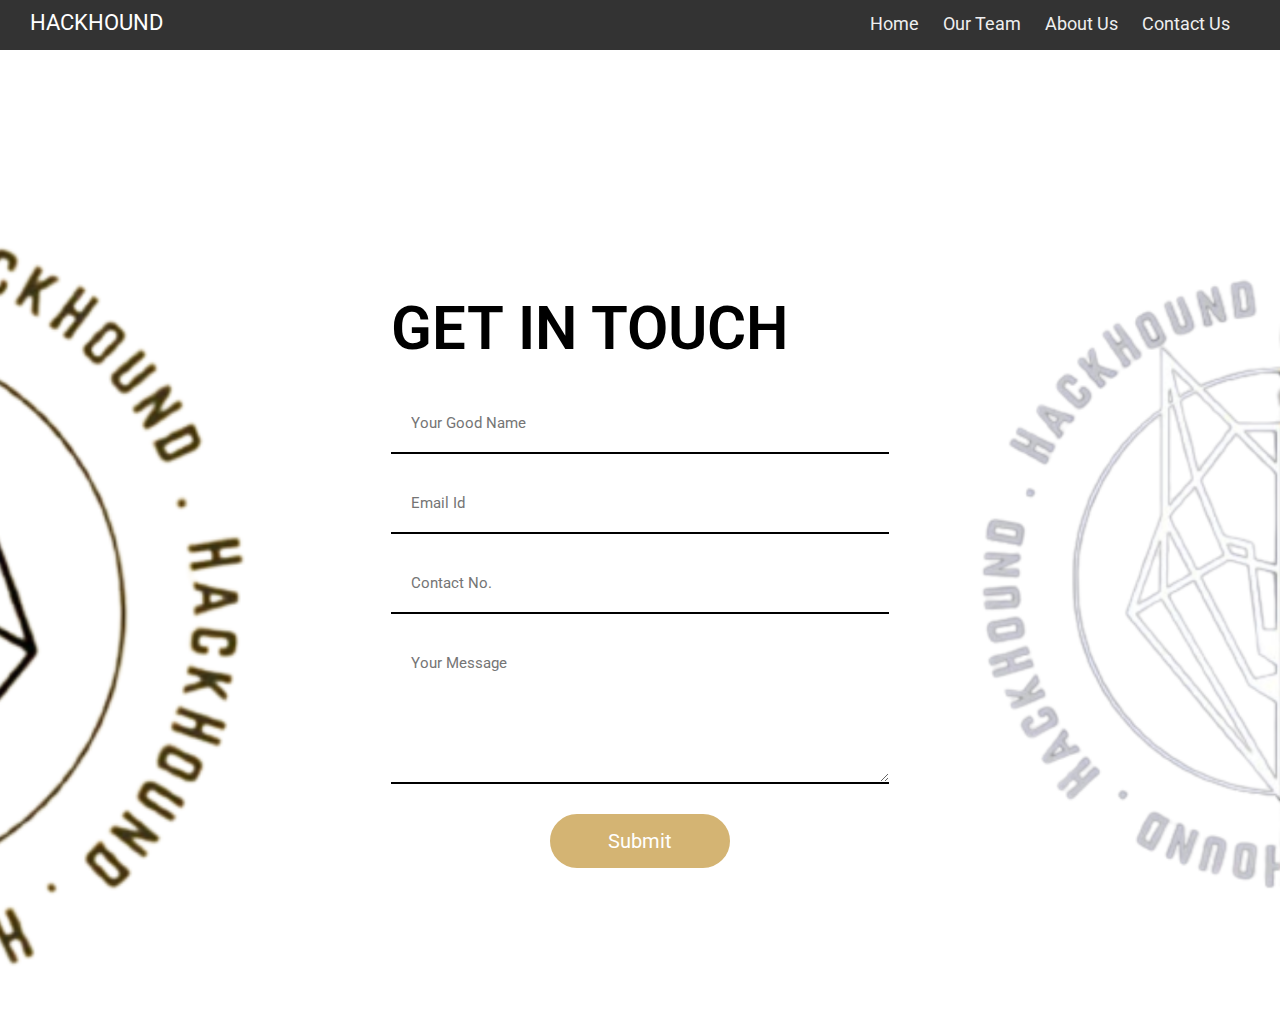
<file: Contact-Us-Page/index.html>
<!DOCTYPE html>
<html lang="en">
<head>
    <meta charset="UTF-8">
    <meta http-equiv="X-UA-Compatible" content="IE=edge">
    <meta name="viewport" content="width=device-width, initial-scale=1.0">
    <title>Contact Us | HackHound</title>
    <link rel="stylesheet" href="style.css">
    <link rel="icon" type="image/x-icon" href="logo.jpeg">
</head>
<body>
    <div class="nav">
        <input type="checkbox" id="nav-check">
        <div class="nav-header">
          <div class="nav-title">
            HACKHOUND
          </div>
        </div>
        <div class="nav-btn">
          <label for="nav-check">
            <span></span>
            <span></span>
            <span></span>
          </label>
        </div>
        
        <div class="nav-links">
          <a href="" target="_blank">Home</a>
          <a href="" target="_blank">Our Team</a>
          <a href="" target="_blank">About Us</a>
          <a href="" target="_blank">Contact Us</a>
        </div>
      </div>

    <!-- <div class="front-image">
        <div class="centered-texts">
            <span class="large-text">Contact Us</span>
            <span class="small-text">"Communication leads to community, that is, to understanding, intimacy, and mutual valuing." </span>
            <div style="margin-top: 20px;">
                <a href="" style="color: white;">Contact Us</a> / <a href="" style="color: white;">Home</a></span>
            </div>
          </div>
    </div> -->


    <div class="container">
        <form onsubmit="sendEmail(); reset(); return false;">
            <span class="form-heading">GET IN TOUCH</span>
            <input type="text" id="name" placeholder="Your Good Name" required>
            <input type="email" id="email" placeholder="Email Id" required>
            <input type="text" id="Phone" placeholder="Contact No." required>
            <textarea id="message" rows="6" style="font-family: 'Roboto', sans-serif;" placeholder="Your Message"></textarea>
            <button type="submit">Submit</button>
        </form>
    </div>

    <script src="https://smtpjs.com/v3/smtp.js"></script>
    <script src="./script.js"></script>
</body>
</html>
</file>
<file: Contact-Us-Page/style.css>
@import url('https://fonts.googleapis.com/css2?family=Roboto&display=swap');
*::before,
*::after {
    box-sizing: border-box;
    line-height: 1.5em;
}

html {
    overflow: scroll;
    overflow-x: hidden;
    scroll-behavior: smooth;
}

::-webkit-scrollbar{
    width: 6px;  /* remove scrollbar space */
    background: transparent;  /* optional: just make scrollbar invisible */
}

/* optional: show position indicator in black */
::-webkit-scrollbar-thumb {
    background: #2d1258;
}

*::selection {
    background-color: #2d1258;
    color: white;
}


* {
  font-family: 'Roboto', sans-serif;
  margin: 0px;
  padding: 0px;
  box-sizing: border-box;
  scroll-behavior: smooth;
}

.nav {
    height: 50px;
    width: 100%;
    background-color: #333;
    position: relative;
  }
  
  .nav > .nav-header {
    display: inline;
  }
  
  .nav > .nav-header > .nav-title {
    display: inline-block;
    font-size: 22px;
    color: #fff;
    padding: 10px 10px 10px 30px;
  }
  
  .nav > .nav-btn {
    display: none;
  }
  
  .nav > .nav-links {
    display: inline;
    float: right;
    margin-right: 40px;
    font-size: 18px;
  }
  
  .nav > .nav-links > a {
    display: inline-block;
    padding: 13px 10px 13px 10px;
    text-decoration: none;
    color: #efefef;
  }
  
  .nav > .nav-links > a:hover {
    border-bottom: 3.5px solid #ffffff;
    transition: .2s;
  }
  
  .nav > #nav-check {
    display: none;
  }
  
  @media (max-width:600px) {
    .nav > .nav-btn {
      display: inline-block;
      position: absolute;
      right: 0px;
      top: 0px;
    }
    .nav > .nav-btn > label {
      display: inline-block;
      width: 50px;
      height: 50px;
      padding: 13px;
    }
    .nav > .nav-btn > label:hover,.nav  #nav-check:checked ~ .nav-btn > label {
      background-color: rgba(0, 0, 0, 0.3);
    }
    .nav > .nav-btn > label > span {
      display: block;
      width: 25px;
      height: 10px;
      border-top: 2px solid #eee;
    }
    .nav > .nav-links {
      position: absolute;
      display: block;
      width: 100%;
      background-color: #333;
      height: 0px;
      transition: all 0.3s ease-in;
      overflow-y: hidden;
      top: 50px;
      left: 0px;
    }
    .nav > .nav-links > a {
      display: block;
      width: 100%;
    }
    .nav > #nav-check:not(:checked) ~ .nav-links {
      height: 0px;
    }
    .nav > #nav-check:checked ~ .nav-links {
      height: calc(100vh - 50px);
      overflow-y: auto;
    }
  }

.front-image{
    background-image: linear-gradient(rgba(0, 0, 0, 0.527),rgba(0, 0, 0, 0.5)) , url(front-image.jpg);
    height: 100vh;
    width: 100%;
    /* Image is centered vertically and horizontally at all times */
    background-position: center center;
    background-attachment: fixed;
    /* Image doesn't repeat */
    background-repeat: no-repeat;
    background-size: cover;
    opacity: 0.9;
    z-index: -1;
}
  
  /* For mobile devices */
  @media only screen and (max-width: 767px) {
    .front-image{
      /* The file size of this background image is 93% smaller
       * to improve page load speed on mobile internet connections */
       background-image: linear-gradient(rgba(0, 0, 0, 0.527),rgba(0, 0, 0, 0.5)) , url(front-image-mob.jpg);
    }
      }

.centered-texts {
    display: flex;
    flex-direction: column;
    justify-content: center; /* Center vertically */
    align-items: center; /* Center horizontally */
    height: 100vh;
    color: white; /* Adjust the height as needed */
}

.large-text{
    font-size: 100px;
}

@media only screen and (max-width: 767px) {
    .large-text{
      font-size: 9vw;
    }
}

.small-text{
    font-size: 24px;
    text-align: center;
    padding: 0px 10px 0px 10px;
}

@media only screen and (max-width: 767px) {
    .small-text{
      font-size: 3vw;
    }
}


.container{
    width: 100%;
    height: 100vh;
    margin-top: 80px;
    background-image: url("design.png");
    background-repeat: no-repeat;
    background-position: center center;
    background-size: cover;
    display: flex;
    align-items: center;
    justify-content: center;
}

form{
    background-color: white;
    display: flex;
    flex-direction: column;
    padding: 2vw 4vw;
    width: 90%;
    max-width: 600px;
    border-radius: 10px;
}

form .form-heading{
    color: #000000;
    font-size: 60px;
    font-weight: 600;
    margin-bottom: 20px;
}

@media only screen and (max-width: 767px) {
    form .form-heading{
      font-size: 8.5vw;
    }
}

form input, form textarea{
    border: 0;
    margin: 10px 0;
    padding: 20px;
    outline: none;
    font-size: 15px;
    border-bottom: 2px solid black;
}

form button{
    width: 180px;
    border: 2px solid #d4b473;
    padding: 13px;
    background: #d4b473;
    color: #ffffff;
    font-size: 20px;
    cursor: pointer;
    border-radius: 30px;
    margin: 20px auto 0;
    transition: .5s;
}
</file>
